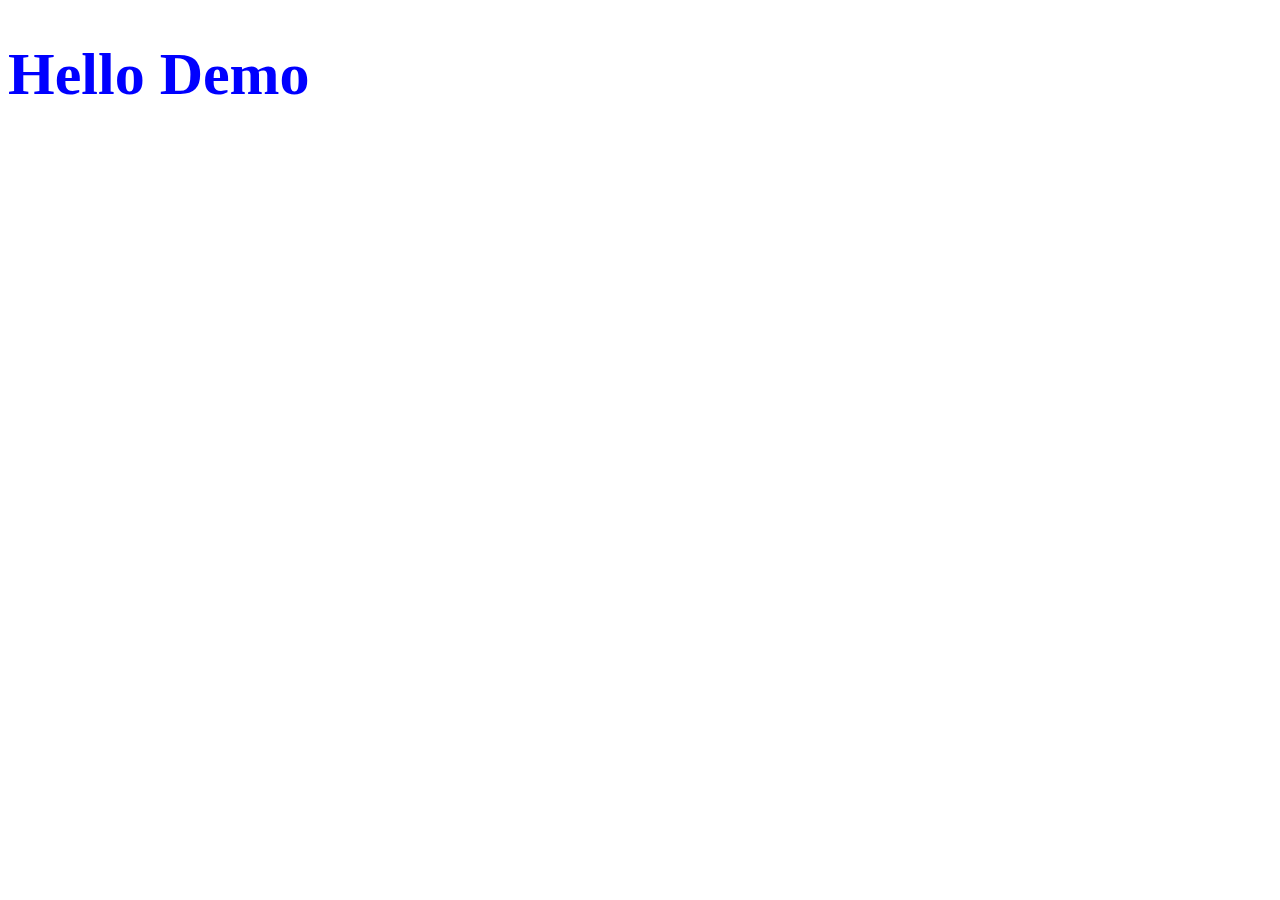
<file: index.html>
<!DOCTYPE html>
<html lang="en">
<head>
    <meta charset="UTF-8">
    <meta name="viewport" content="width=device-width, initial-scale=1.0">
    <meta http-equiv="X-UA-Compatible" content="ie=edge">
    <title>Git Demo</title>
    <link rel="stylesheet" href="style.css">
</head>
<body>
    <h1>Hello Demo</h1>
</body>
</html>
</file>
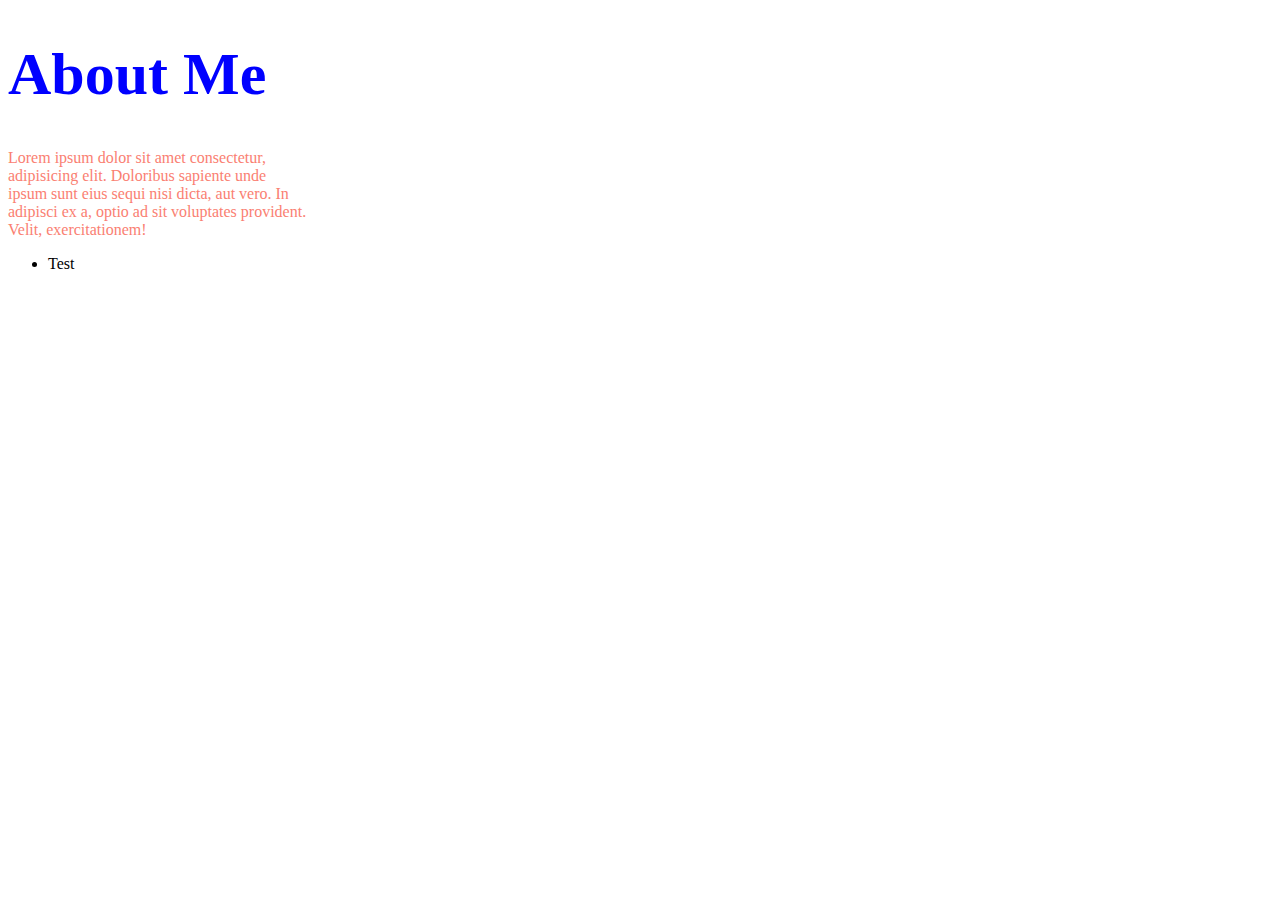
<file: about.html>
<!DOCTYPE html>
<html lang="en">
<head>
    <meta charset="UTF-8">
    <meta name="viewport" content="width=device-width, initial-scale=1.0">
    <meta http-equiv="X-UA-Compatible" content="ie=edge">
    <title>About Page</title>
    <link rel="stylesheet" href="style.css">
</head>
<body>
    <H1>About Me</H1>
    <p>
        Lorem ipsum dolor sit amet consectetur, adipisicing elit. Doloribus sapiente unde ipsum sunt eius sequi nisi dicta, aut vero. In adipisci ex a, optio ad sit voluptates provident. Velit, exercitationem!
    </p>
    <ul>
        <li>Test </li>
    </ul>
</body>
</html>
</file>
<file: style.css>
h1 {
    color: blue;
    font-size: 60px;
}

p {
    color: salmon;
    width: 300px;
}
</file>
